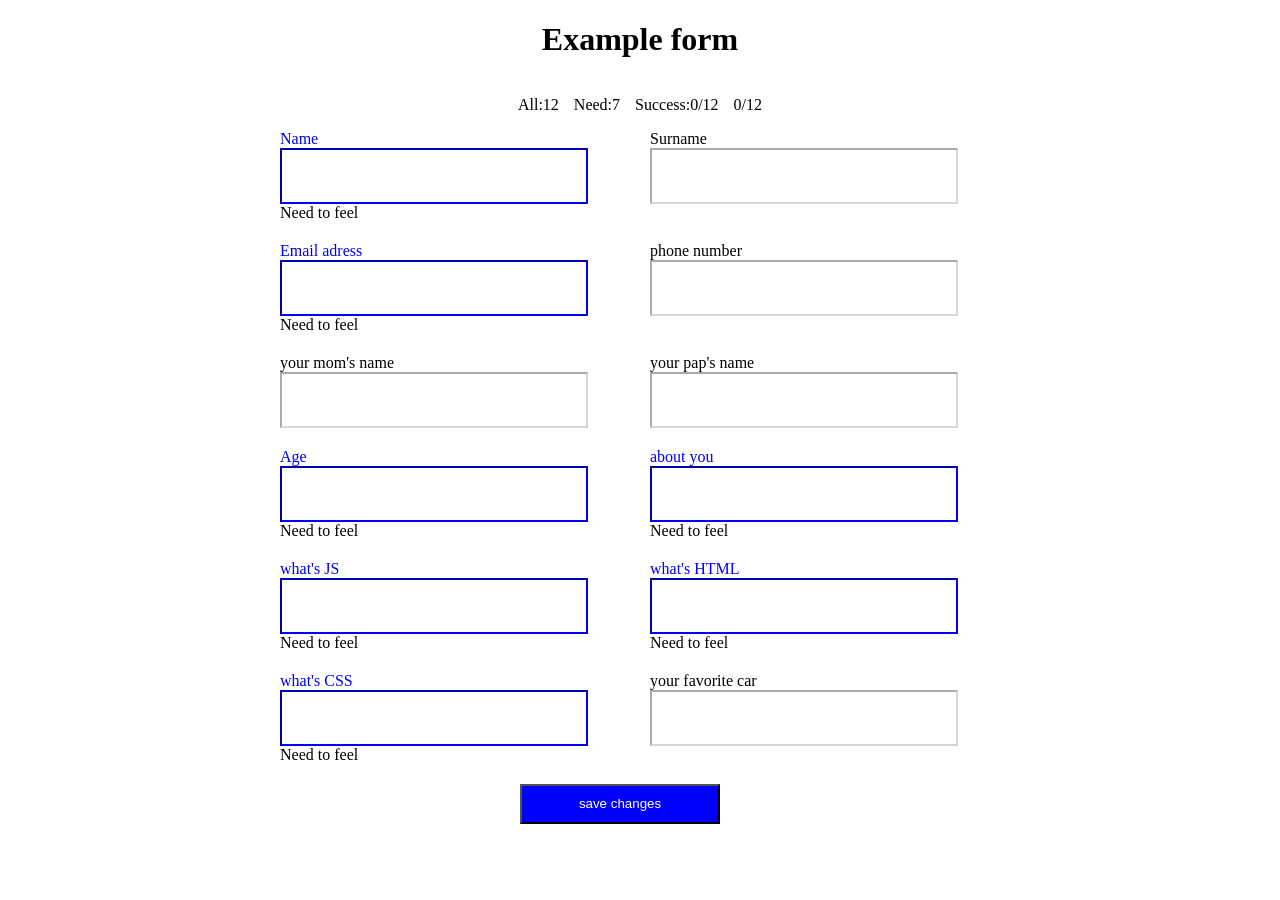
<file: index.html>
<!DOCTYPE html>
<html lang="en">
<head>
    <meta charset="UTF-8">
    <meta name="viewport" content="width=device-width, initial-scale=1.0">
    <title>Document</title>
    <link rel="stylesheet" href="./style.css">
</head>
<body>
    
    <div class="wrap">
        <div class="exapmle">
            <center>
            <h1>Example form</h1>
            </center> 
            <div class="results">
                <p class="all"></p>
                <p class="need"></p>
                <p class="success">Success:0/12</p>
                <p class="error">0/12</p>
            </div>
        
        </div>
        
        
        <form name="main">

            <div class="box">
                <div class="item">
                    <span class="text_top">Name</span>
                    <input type="text" name="name" id="feel" class="regex_check">   
                    <span class="text_bottom">Need to feel</span>
                </div>

                <img src="./img/icons8-восклицательный-знак-32.png" alt="">
            </div>
            

            <div class="item">
                Surname
                <input type="text" name="name" id="" class="regex_check">
            </div>
            
            <div class="box">
                <div class="item">
                    <span class="text_top">Email adress</span>
                    <input type="email" name="email" id="feel"  class="regex_check">
                    <span class="text_bottom">Need to feel</span>
                </div>

                <img src="./img/icons8-восклицательный-знак-32.png" alt="">
            </div>
            
            
            <div class="item">
                phone number
                <input type="tel" name="phone" id="" class="regex_check">
            </div>

            <div class="item">
                your mom's name
                <input type="text" name="name" id="" class="regex_check">
            </div>

            <div class="item">
                your pap's name
                <input type="text" name="name" id="" class="regex_check">
            </div>

            <div class="box">
                <div class="item">
                    <span class="text_top">Age</span>
                    <input type="number" name="age" id="feel" class="regex_check">
                    <span class="text_bottom">Need to feel</span>
                </div>

                <img src="./img/icons8-восклицательный-знак-32.png" alt="">
            </div>
            
            <div class="box">
                <div class="item">
                    <span class="text_top">about you</span>
                    <input type="text" name="about you" id="feel" >
                    <span class="text_bottom">Need to feel</span>
                </div>

                <img src="./img/icons8-восклицательный-знак-32.png" alt="">
            </div>
            
            <div class="box">
                <div class="item">
                    <span class="text_top">what's JS</span>
                    <input type="text" name="what's JS" id="feel" >
                    <span class="text_bottom">Need to feel</span>
                </div>

                <img src="./img/icons8-восклицательный-знак-32.png" alt="">
            </div>
            
            <div class="box">
                <div class="item">
                    <span class="text_top">what's HTML</span>
                    <input type="text" name="what's HTML" id="feel" >
                    <span class="text_bottom">Need to feel</span>
                </div>

                <img src="./img/icons8-восклицательный-знак-32.png" alt="">
            </div>
            
            <div class="box">
                <div class="item">
                    <span class="text_top">what's CSS</span>
                    <input type="text" name="what's CSS" id="feel">
                    <span class="text_bottom">Need to feel</span>
                </div>

                <img src="./img/icons8-восклицательный-знак-32.png" alt="">
            </div>
            
    
            <div class="item">
                <span>your favorite car</span>
                <input type="text" name="car" id="">
            </div>
            
            <button>save changes</button>
        
        </form>
        

        
    

    </div>

    

    <script src="./index.js"></script>
</body>
</html>
</file>
<file: style.css>
.wrap{
    width: 1200px;
    margin: 0 auto;
}

form{
    display: grid;
    justify-content: center;
    grid-template-columns: repeat(2, 350px) ;
    grid-template-rows: auto;
    gap: 20px;
}


input{
    width: 300px;
    height: 50px;
    border-color: rgba(182, 182, 182, 0.54);
}


.item {
    display: flex;
    flex-direction: column;
}

.box{
    display: flex;
    align-items: center;
}

.none{
    display: none;
}

button{
    background-color: blue;
    color: white;
    width: 200px;
    height: 40px;
    margin-left: 240px;
}

.results{
    display: flex;
    align-items: center;
    justify-content: center;
    gap: 15px;
}
</file>
